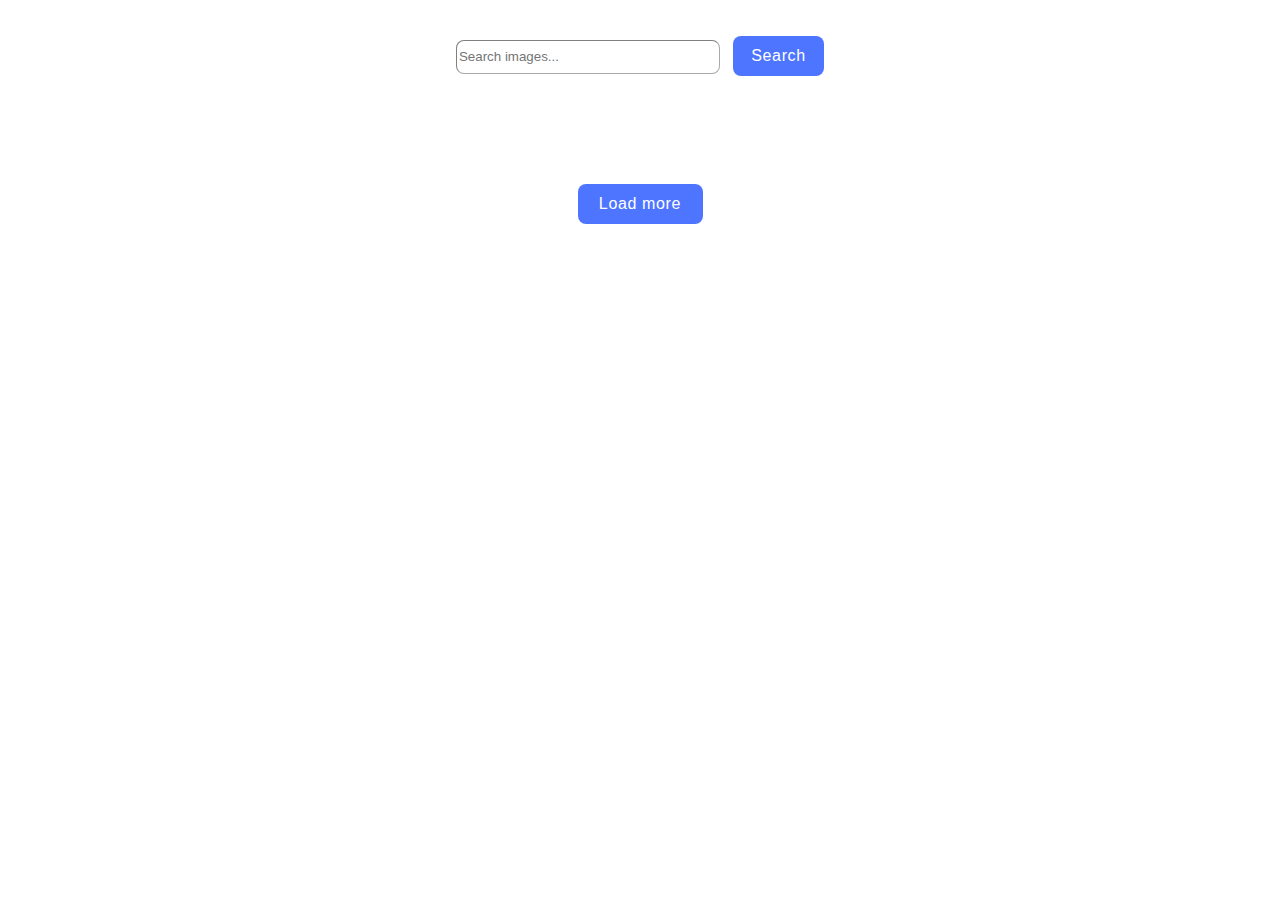
<file: src/index.html>
<!DOCTYPE html>
<html lang="en">
  <head>
    <meta charset="UTF-8" />
    <link rel="icon" type="image/svg+xml" href="/favicon.svg" />
    <meta name="viewport" content="width=device-width, initial-scale=1.0" />
    <title>Vanilla App Template</title>
    <link rel="stylesheet" href="./css/styles.css" />
  </head>
  <body>
  <form class="form">
    <label>
      <input class="input-css" type="text" name="search-text" placeholder="Search images..." required>
    </label>
    <button class="button-css" type="submit">Search</button>
  </form>

<ul class="gallery"></ul>
<button class="load-more-button" type="button">Load more</button>

<span class="loader is-hidden js-loader"></span>

    <script type="module" src="./main.js" defer></script>
  </body>
</html>
</file>
<file: src/css/styles.css>
/**
  |============================
  | include css partials with
  | default @import url()
  |============================
*/
/* Common styles */
@import url('./reset.css');
@import url('./base.css');
@import url('./form.css');
</file>
